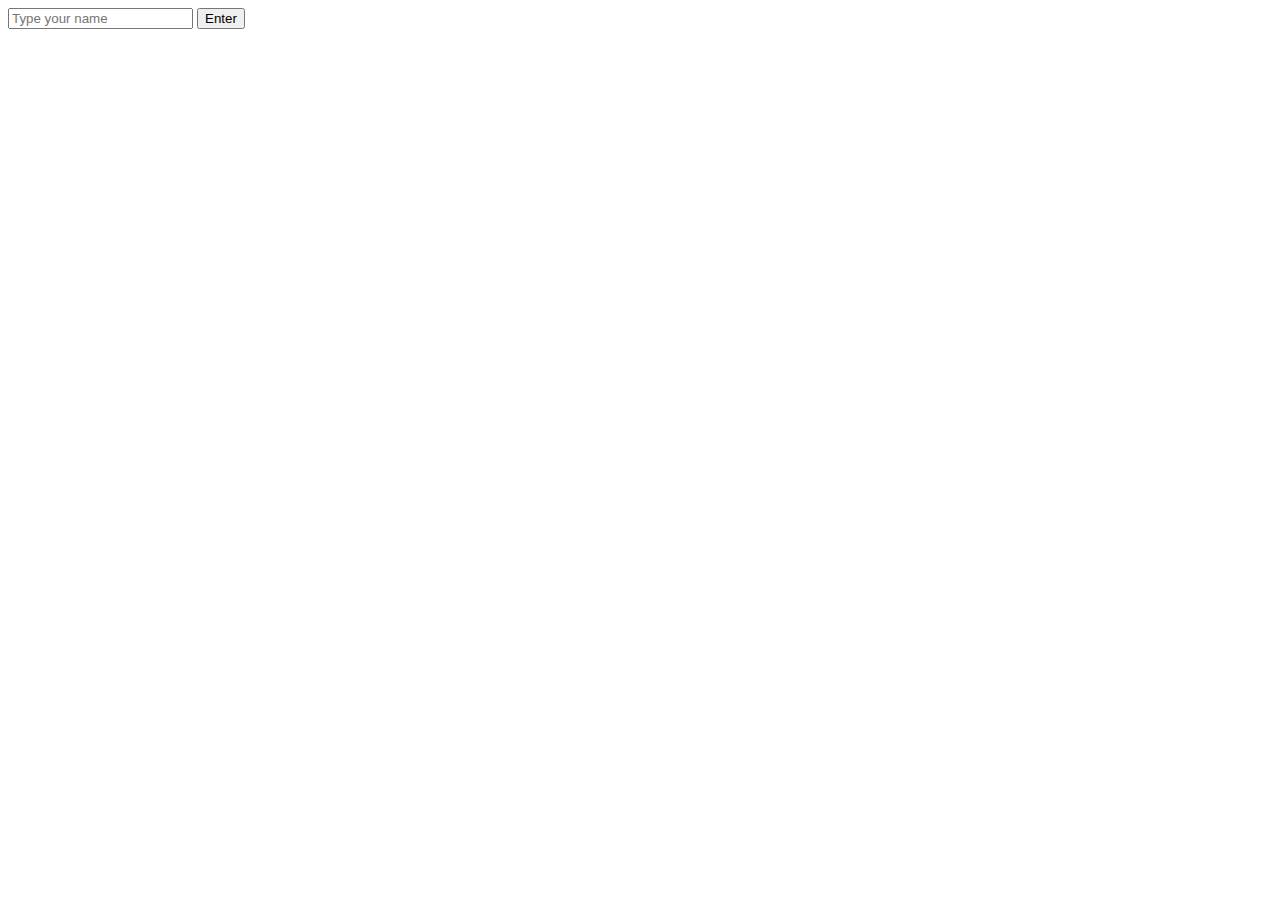
<file: login.html>
<!DOCTYPE html>
<html>
  <head>

  </head>

  <body>
    <input type="text" class="user-name js-user-name" placeholder="Type your name">
  
    <button class="submit-button js-submit-button">
      Enter
    </button>
  </body>

  <script type="module" src="login.js">

  </script>
</html>
</file>
